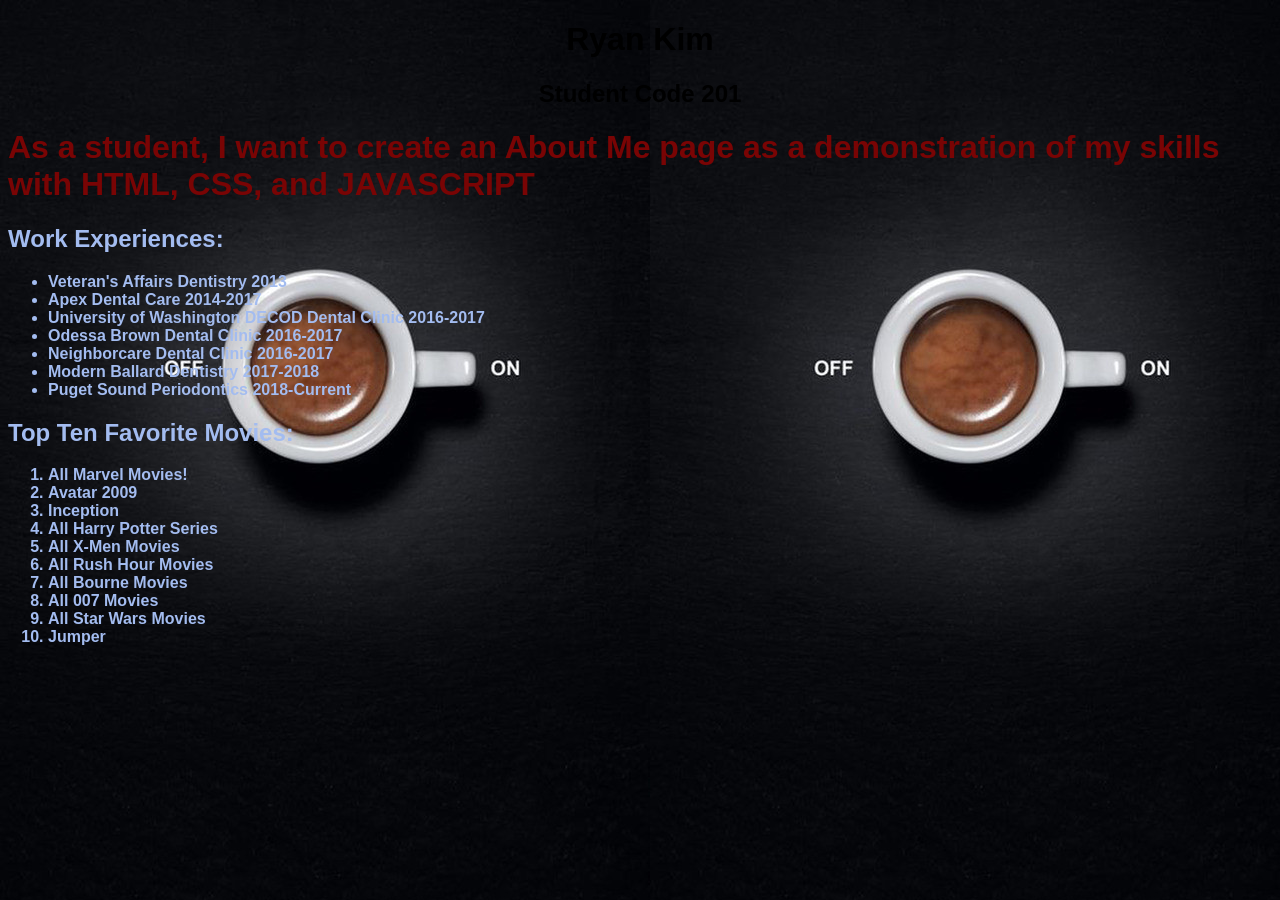
<file: index.html>
<!DOCTYPE html>
<html>
  <head>
    <title>Lab 02. About me.</title>
    <link rel="stylesheet" href="css/style.css">
  </head>
  <body background="img/EspressoBackground.jpg">
    <header>
      <h1>Ryan Kim</h1>
      <h2>Student Code 201</h2>
    </header>
    <main>
      <div>
      <h1>As a student, I want to create an About Me page as a demonstration of my skills with HTML, CSS, and JAVASCRIPT</h1>
      </div>
      <h2>Work Experiences:</h2>
      <ul>
        <li>Veteran's Affairs Dentistry 2013</li>
        <li>Apex Dental Care 2014-2017</li>
        <li>University of Washington DECOD Dental Clinic 2016-2017</li>
        <li>Odessa Brown Dental Clinic 2016-2017</li>
        <li>Neighborcare Dental Clinic 2016-2017</li>
        <li>Modern Ballard Dentistry 2017-2018</li>
        <li>Puget Sound Periodontics 2018-Current</li>
      </ul>
      <h2>Top Ten Favorite Movies:</h2>
      <ol>
        <li>All Marvel Movies!</li>
        <li>Avatar 2009</li>
        <li>Inception</li>
        <li>All Harry Potter Series</li>
        <li>All X-Men Movies</li>
        <li>All Rush Hour Movies</li>
        <li>All Bourne Movies</li>
        <li>All 007 Movies</li>
        <li>All Star Wars Movies</li>
        <li>Jumper</li>
      </ol>
    </main>
    <script src="js/app.js"></script>
  </body>

</html>
</file>
<file: css/style.css>
@keyframes title {
    from {background-color: rgb(245, 216, 137);}
    to {background-color: rgb(184, 136, 7);}
  }
  
header {
    font-family: Arial, Sans-serif;
    text-align: center;
    width: 100%;
    height: 20%;
    animation-name: title;
    animation-duration: 4s;
    animation-iteration-count: infinite;
  }
div {
    font-family: Arial, sans-serif;
    font-weight: underline;
    color: rgb(121, 4, 4)
}
main {
    font-family: Arial, sans-serif;
    font-weight: bold;
    color: #a3bcf0
    
}
</file>
